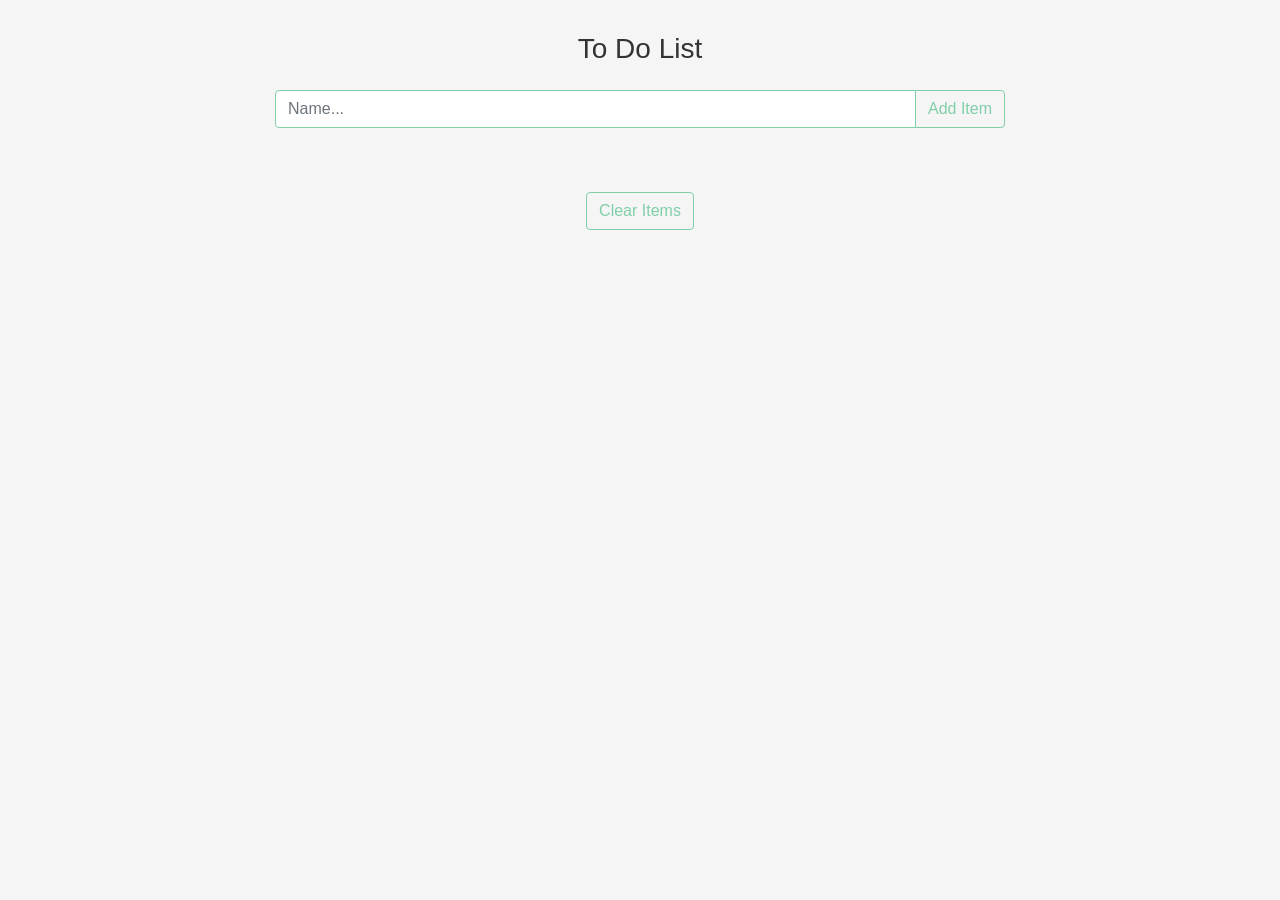
<file: Todo-List-Project-master/index.html>
<!DOCTYPE html>
<html lang="en">

<head>
 <meta charset="UTF-8">
 <meta name="viewport" content="width=device-width, initial-scale=1.0">
 <meta http-equiv="X-UA-Compatible" content="ie=edge">
 <!-- bootstrap css -->
 <link rel="stylesheet" href="css/bootstrap.min.css">
 <!-- main css -->
 <link rel="stylesheet" href="css/main.css">
 <!-- google fonts -->
 <link href="https://fonts.googleapis.com/css?family=Courgette" rel="stylesheet">

 <!-- font awesome -->
 <link rel="stylesheet" href="css/all.css">
 <title>TO DO LIST</title>
 <style>
 </style>
</head>

<body>
 <div class="container">
  <div class="row">
   <div class="col mx-auto col-md-8 mt-3 text-center">
    <div class="alert text-capitalize feedback">
     write value for item
    </div>
    <!-- form -->
    <form id="itemForm" class="my-3">
     <h3 class="text-capitalize mb-4">to do list</h3>
     <div class="input-group">
      <input type="text" class="form-control text-capitalize" id="itemInput" placeholder="name...">
      <div class="input-group-append">
       <button class="btn btn-green text-capitalize" type="submit">add item</button>
      </div>
     </div>
    </form>
    <div class="item-container">
     <!-- end of form  -->
     <div class="item-list my-5">
     </div>
     <button type="button" class="btn btn-green my-3 text-capitalize" id="clear-list">clear items</button>
    </div>
   </div>
  </div>
 </div>




 <!-- jquery -->
 <script src="js/jquery-3.3.1.min.js"></script>
 <!-- bootstrap js -->
 <script src="js/bootstrap.bundle.min.js"></script>
 <!-- script js -->
 <script src="js/app.js"></script>
</body>

</html>
</file>
<file: Todo-List-Project-master/css/main.css>
:root {
  --mainWhite: #f5f5f5;
  --mainGreen: #80cfa9;
  --mainBlack: #333333;
  --mainRed: #d62828;
  --mainBlue: #11b5e4;
}
body {
  background: var(--mainWhite);
  color: #333333;
}
.btn-green {
  border-color: var(--mainGreen);
  background: transparent;
  color: var(--mainGreen);
}
.btn-green:hover {
  background: var(--mainGreen);
  color: var(--mainBlack);
}
.form-control {
  border-color: var(--mainGreen) !important;
}

.feedback {
  display: none;
}
.item {
  display: flex;
  justify-content: space-between;
}
.item-icon {
  font-size: 1.2rem;
  cursor: pointer;
}
.complete-item {
  color: var(--mainGreen);
}
.complete-item:hover {
  color: var(--mainGreen);
}
.edit-item {
  color: var(--mainBlue);
}
.edit-item:hover {
  color: var(--mainBlue);
}
.delete-item {
  color: var(--mainRed);
}
.delete-item:hover {
  color: var(--mainRed);
}
.completed {
  text-decoration: line-through;
  opacity: 0.5;
}
.visibility {
  opacity: 0.5;
}
.showItem {
  display: block;
}
</file>
